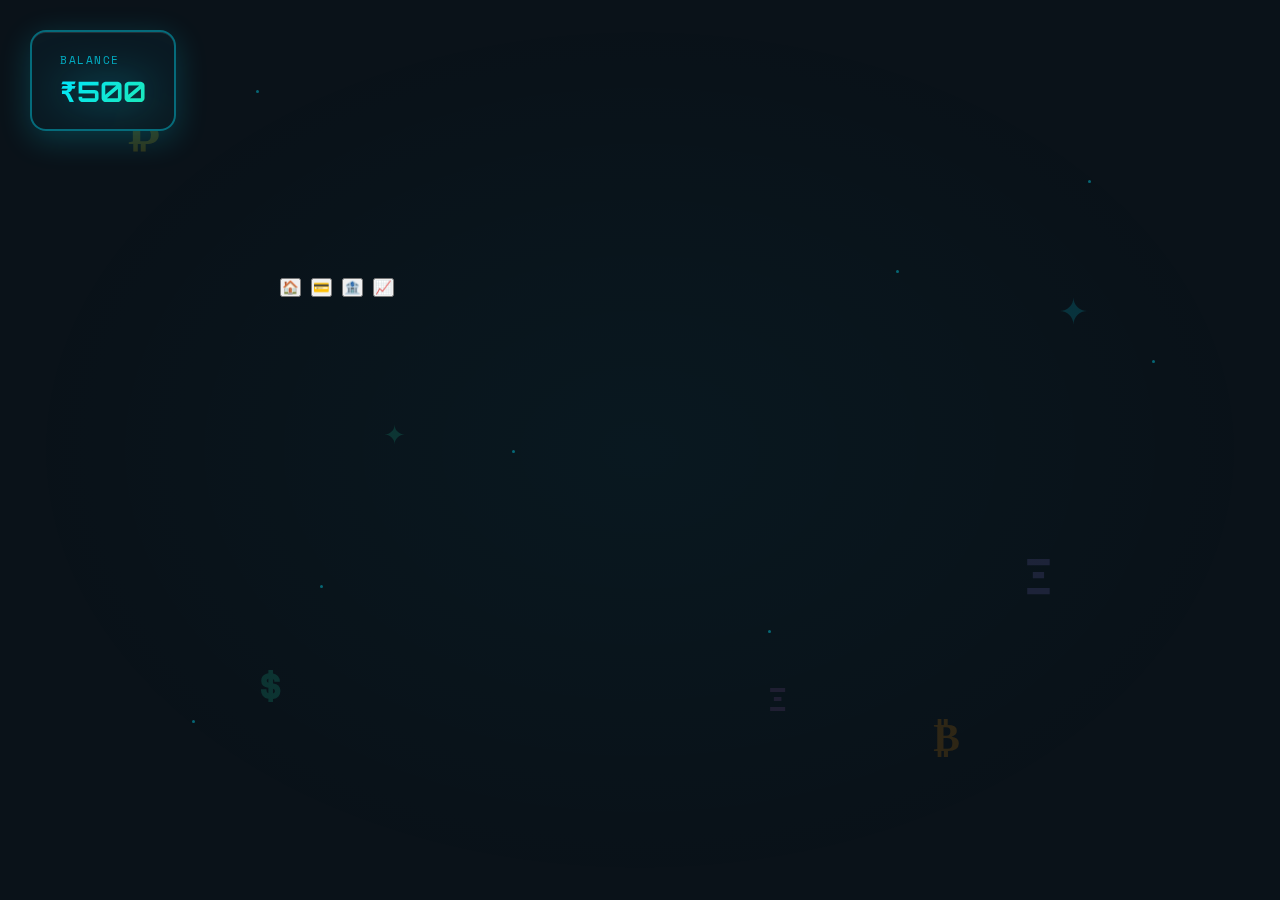
<file: index.html>
<!doctype html>
<html lang="en">
  <head>
    <meta charset="UTF-8" />
    <title>MicroYield</title>
    <meta name="viewport" content="width=device-width, initial-scale=1.0" />
    <link rel="preconnect" href="https://fonts.googleapis.com" />
    <link rel="preconnect" href="https://fonts.gstatic.com" crossorigin />
    <link href="https://fonts.googleapis.com/css2?family=Orbitron:wght@400;700;900&family=Space+Mono:wght@400;700&display=swap" rel="stylesheet" />
    <link rel="stylesheet" href="style.css" />
  </head>
  <body>
    <!-- ANIMATED BACKGROUND -->
    <div class="crypto-background">
      <div class="crypto-coin btc">₿</div>
      <div class="crypto-coin eth">Ξ</div>
      <div class="crypto-coin xlm">✦</div>
      <div class="crypto-coin usdc">$</div>
      <div class="crypto-coin btc2">₿</div>
      <div class="crypto-coin eth2">Ξ</div>
      <div class="crypto-coin xlm2">✦</div>
      <div class="particle"></div>
      <div class="particle"></div>
      <div class="particle"></div>
      <div class="particle"></div>
      <div class="particle"></div>
      <div class="particle"></div>
      <div class="particle"></div>
      <div class="particle"></div>
    </div>

    <!-- TOP LEFT BALANCE -->
    <div class="yield-fixed">
      <div class="balance-glow"></div>
      <span class="label">Balance</span>
      <span class="amount">₹500</span>
    </div>

    <div class="app-wrapper">
      <header>
        <h1 class="fade-in-up">
          <span class="brand-main">Micro</span><span class="brand-accent">Yield</span>
        </h1>
        <p class="fade-in-up delay-1">Save spare change, earn safe yield — powered by Stellar</p>
      </header>

      <nav class="bottom-nav">
        <button onclick="showDashboard()">🏠</button>
        <button onclick="showPay()">💳</button>
        <button onclick="showVault()">🏦</button>
        <button onclick="showYield()">📈</button>
      </nav>

      <main id="app"></main>
    </div>

    <script src="script.js"></script>
  </body>
</html>
</file>
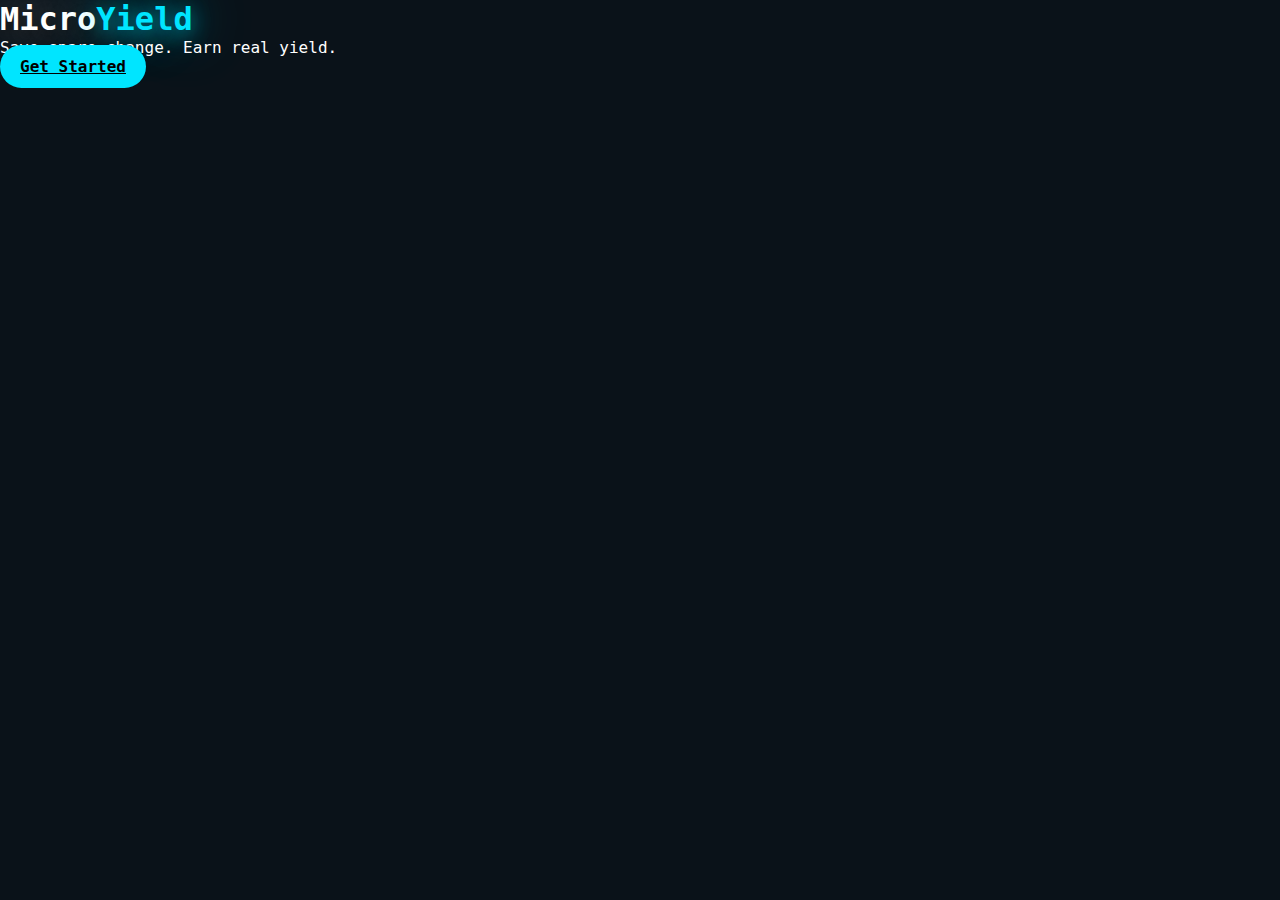
<file: frontend/index.html>
<!doctype html>
<html>
<head>
<meta charset="UTF-8" />
<meta name="viewport" content="width=device-width, initial-scale=1.0" />
<title>MicroYield</title>
<link rel="stylesheet" href="assets/css/style.css">
</head>
<body class="center-screen">

<div class="landing-card">
  <h1><span class="brand-main">Micro</span><span class="brand-accent">Yield</span></h1>
  <p>Save spare change. Earn real yield.</p>
  <a href="login.html" class="primary-btn">Get Started</a>
</div>

</body>
</html>
</file>
<file: style.css>
* {
  margin: 0;
  padding: 0;
  box-sizing: border-box;
}

:root {
  --primary-cyan: #00e5ff;
  --primary-teal: #1de9b6;
  --dark-bg: #0a1219;
  --dark-surface: #0f1c24;
  --dark-elevated: #1a2a35;
  --gold: #ffd700;
  --orange: #ff9500;
}

body {
  font-family: "Space Mono", monospace;
  background: var(--dark-bg);
  color: white;
  min-height: 100vh;
  overflow-x: hidden;
  position: relative;
}

/* ==================== ANIMATED BACKGROUND ==================== */
.crypto-background {
  position: fixed;
  top: 0;
  left: 0;
  width: 100%;
  height: 100%;
  z-index: 0;
  overflow: hidden;
  pointer-events: none;
  background: radial-gradient(
    ellipse at center,
    rgba(0, 229, 255, 0.03) 0%,
    transparent 70%
  );
}

.crypto-coin {
  position: absolute;
  font-size: 3rem;
  font-weight: bold;
  opacity: 0.15;
  animation: float-diagonal 20s ease-in-out infinite;
  filter: blur(0.5px);
}

.crypto-coin.btc {
  top: 10%;
  left: 10%;
  color: var(--gold);
  animation-duration: 18s;
  animation-delay: 0s;
}

.crypto-coin.eth {
  top: 60%;
  left: 80%;
  color: #8c7ae6;
  animation-duration: 22s;
  animation-delay: 2s;
}

.crypto-coin.xlm {
  top: 30%;
  right: 15%;
  color: var(--primary-cyan);
  animation-duration: 25s;
  animation-delay: 4s;
}

.crypto-coin.usdc {
  bottom: 20%;
  left: 20%;
  color: var(--primary-teal);
  animation-duration: 20s;
  animation-delay: 1s;
}

.crypto-coin.btc2 {
  bottom: 15%;
  right: 25%;
  color: var(--orange);
  animation-duration: 23s;
  animation-delay: 3s;
  font-size: 2.5rem;
}

.crypto-coin.eth2 {
  top: 75%;
  left: 60%;
  color: #9b59b6;
  animation-duration: 19s;
  animation-delay: 5s;
  font-size: 2rem;
}

.crypto-coin.xlm2 {
  top: 45%;
  left: 30%;
  color: var(--primary-teal);
  animation-duration: 21s;
  animation-delay: 2.5s;
  font-size: 2.2rem;
}

@keyframes float-diagonal {
  0%, 100% {
    transform: translate(0, 0) rotate(0deg);
    opacity: 0.1;
  }
  25% {
    transform: translate(30px, -30px) rotate(5deg);
    opacity: 0.2;
  }
  50% {
    transform: translate(-20px, 40px) rotate(-5deg);
    opacity: 0.15;
  }
  75% {
    transform: translate(40px, 20px) rotate(3deg);
    opacity: 0.18;
  }
}

/* Particles */
.particle {
  position: absolute;
  width: 3px;
  height: 3px;
  background: var(--primary-cyan);
  border-radius: 50%;
  opacity: 0.4;
  animation: particle-drift 15s linear infinite;
}

.particle:nth-child(8) { top: 10%; left: 20%; animation-delay: 0s; }
.particle:nth-child(9) { top: 30%; left: 70%; animation-delay: 2s; }
.particle:nth-child(10) { top: 50%; left: 40%; animation-delay: 4s; }
.particle:nth-child(11) { top: 70%; left: 60%; animation-delay: 1s; }
.particle:nth-child(12) { top: 20%; left: 85%; animation-delay: 3s; }
.particle:nth-child(13) { top: 80%; left: 15%; animation-delay: 5s; }
.particle:nth-child(14) { top: 40%; left: 90%; animation-delay: 2.5s; }
.particle:nth-child(15) { top: 65%; left: 25%; animation-delay: 4.5s; }

@keyframes particle-drift {
  0% {
    transform: translate(0, 0);
    opacity: 0.3;
  }
  50% {
    transform: translate(50px, -100px);
    opacity: 0.6;
  }
  100% {
    transform: translate(0, -200px);
    opacity: 0;
  }
}

/* ==================== FIXED BALANCE CARD ==================== */
.yield-fixed {
  position: fixed;
  top: 30px;
  left: 30px;
  background: rgba(10, 28, 38, 0.85);
  border: 2px solid rgba(0, 229, 255, 0.4);
  backdrop-filter: blur(20px);
  padding: 20px 28px;
  border-radius: 16px;
  box-shadow: 
    0 8px 32px rgba(0, 229, 255, 0.2),
    inset 0 1px 0 rgba(255, 255, 255, 0.1);
  z-index: 100;
  transition: all 0.4s cubic-bezier(0.4, 0, 0.2, 1);
  cursor: pointer;
  overflow: hidden;
}

.balance-glow {
  position: absolute;
  top: -50%;
  left: -50%;
  width: 200%;
  height: 200%;
  background: radial-gradient(
    circle,
    rgba(0, 229, 255, 0.15) 0%,
    transparent 70%
  );
  opacity: 0;
  transition: opacity 0.4s ease;
}

.yield-fixed:hover {
  transform: translateY(-4px) scale(1.02);
  border-color: var(--primary-cyan);
  box-shadow: 
    0 12px 48px rgba(0, 229, 255, 0.35),
    inset 0 1px 0 rgba(255, 255, 255, 0.2);
}

.yield-fixed:hover .balance-glow {
  opacity: 1;
}

.yield-fixed .label {
  font-size: 11px;
  opacity: 0.7;
  display: block;
  text-transform: uppercase;
  letter-spacing: 1.5px;
  margin-bottom: 6px;
  color: var(--primary-cyan);
}

.yield-fixed .amount {
  font-size: 28px;
  font-weight: bold;
  font-family: "Orbitron", monospace;
  display: block;
  background: linear-gradient(135deg, var(--primary-cyan), var(--primary-teal));
  -webkit-background-clip: text;
  -webkit-text-fill-color: transparent;
  background-clip: text;
  filter: drop-shadow(0 0 20px rgba(0, 229, 255, 0.5));
}

/* ==================== APP WRAPPER ==================== */
.app-wrapper {
  max-width: 760px;
  margin: auto;
  padding: 100px 20px 40px;
  position: relative;
  z-index: 1;
}

/* ==================== HEADER ==================== */
header {
  text-align: center;
  margin-bottom: 50px;
}

header h1 {
  font-size: 5rem;
  font-family: "Orbitron", monospace;
  font-weight: 900;
  letter-spacing: 2px;
  margin-bottom: 12px;
  line-height: 1.1;
}

.brand-main {
  color: #ffffff;
  text-shadow: 
    0 0 40px rgba(255, 255, 255, 0.5),
    0 4px 12px rgba(0, 0, 0, 0.8);
}

.brand-accent {
  color: var(--primary-cyan);
  text-shadow: 
    0 0 50px rgba(0, 229, 255, 0.8),
    0 0 100px rgba(0, 229, 255, 0.4),
    0 4px 20px rgba(0, 229, 255, 0.6);
  animation: glow-pulse 3s ease-in-out infinite;
}

@keyframes glow-pulse {
  0%, 100% {
    filter: brightness(1);
  }
  50% {
    filter: brightness(1.3);
  }
}

header p {
  margin-top: 12px;
  opacity: 0.85;
  font-size: 16px;
  letter-spacing: 0.5px;
}

/* ==================== FADE IN ANIMATIONS ==================== */
.fade-in-up {
  animation: fadeInUp 0.8s ease-out forwards;
  opacity: 0;
}

.fade-in-up.delay-1 {
  animation-delay: 0.2s;
}

@keyframes fadeInUp {
  from {
    opacity: 0;
    transform: translateY(30px);
  }
  to {
    opacity: 1;
    transform: translateY(0);
  }
}

/* ==================== CATEGORY CARDS ==================== */
.category-container {
  display: flex;
  flex-direction: column;
  align-items: center;
  gap: 18px;
  margin-top: 40px;
}

.category-card {
  width: 100%;
  max-width: 500px;
  padding: 28px 32px;
  text-align: left;
  font-size: 22px;
  font-weight: 600;
  background: rgba(26, 42, 53, 0.6);
  border-radius: 20px;
  border: 1px solid rgba(255, 255, 255, 0.1);
  backdrop-filter: blur(15px);
  cursor: pointer;
  transition: all 0.3s cubic-bezier(0.4, 0, 0.2, 1);
  box-shadow: 
    0 4px 20px rgba(0, 0, 0, 0.3),
    inset 0 1px 0 rgba(255, 255, 255, 0.05);
  position: relative;
  overflow: hidden;
  animation: slideIn 0.5s ease-out forwards;
  opacity: 0;
}

.category-card:nth-child(1) { animation-delay: 0.1s; }
.category-card:nth-child(2) { animation-delay: 0.2s; }
.category-card:nth-child(3) { animation-delay: 0.3s; }
.category-card:nth-child(4) { animation-delay: 0.4s; }

@keyframes slideIn {
  from {
    opacity: 0;
    transform: translateX(-50px);
  }
  to {
    opacity: 1;
    transform: translateX(0);
  }
}

.category-card::before {
  content: "";
  position: absolute;
  top: 0;
  left: -100%;
  width: 100%;
  height: 100%;
  background: linear-gradient(
    90deg,
    transparent,
    rgba(0, 229, 255, 0.2),
    transparent
  );
  transition: left 0.5s ease;
}

.category-card:hover::before {
  left: 100%;
}

.category-card:hover {
  transform: translateX(10px) scale(1.02);
  background: rgba(26, 42, 53, 0.85);
  border-color: var(--primary-cyan);
  box-shadow: 
    0 8px 32px rgba(0, 229, 255, 0.3),
    inset 0 1px 0 rgba(255, 255, 255, 0.1);
}

.category-card:active {
  transform: translateX(10px) scale(0.98);
}

/* ==================== PLACE CARDS ==================== */
.place-container {
  display: flex;
  flex-direction: column;
  align-items: center;
  gap: 30px;
  margin: 40px 0;
}

.place-card {
  width: 100%;
  max-width: 580px;
  background: rgba(26, 42, 53, 0.7);
  border-radius: 24px;
  overflow: hidden;
  border: 1px solid rgba(255, 255, 255, 0.1);
  backdrop-filter: blur(15px);
  text-align: center;
  box-shadow: 0 12px 40px rgba(0, 0, 0, 0.4);
  transition: all 0.4s cubic-bezier(0.4, 0, 0.2, 1);
  position: relative;
  animation: fadeInScale 0.6s ease-out forwards;
  opacity: 0;
}

.place-card:nth-child(2) { animation-delay: 0.1s; }
.place-card:nth-child(3) { animation-delay: 0.2s; }
.place-card:nth-child(4) { animation-delay: 0.3s; }

@keyframes fadeInScale {
  from {
    opacity: 0;
    transform: scale(0.9);
  }
  to {
    opacity: 1;
    transform: scale(1);
  }
}

.place-card::after {
  content: "";
  position: absolute;
  top: -50%;
  left: -50%;
  width: 200%;
  height: 200%;
  background: radial-gradient(
    circle,
    rgba(0, 229, 255, 0.1) 0%,
    transparent 70%
  );
  opacity: 0;
  transition: opacity 0.4s ease;
  pointer-events: none;
}

.place-card:hover::after {
  opacity: 1;
}

.place-card:hover {
  transform: translateY(-8px) scale(1.02);
  border-color: rgba(0, 229, 255, 0.4);
  box-shadow: 
    0 20px 60px rgba(0, 229, 255, 0.25),
    0 0 40px rgba(0, 229, 255, 0.15);
}

.place-card img {
  width: 100%;
  height: 220px;
  object-fit: cover;
  transition: transform 0.5s ease;
  filter: brightness(0.8);
}

.place-card:hover img {
  transform: scale(1.08);
  filter: brightness(1);
}

.place-card h3 {
  margin: 20px 0 10px;
  font-size: 24px;
  font-family: "Orbitron", monospace;
  font-weight: 700;
  color: var(--primary-cyan);
}

.place-card p {
  padding: 0 24px;
  font-size: 14px;
  opacity: 0.9;
  line-height: 1.6;
  margin-bottom: 20px;
}

.place-card button {
  margin: 0 0 28px;
  padding: 14px 36px;
  border: none;
  border-radius: 30px;
  background: linear-gradient(135deg, var(--primary-cyan), var(--primary-teal));
  color: #0a1219;
  cursor: pointer;
  font-weight: bold;
  font-size: 15px;
  font-family: "Orbitron", monospace;
  transition: all 0.3s ease;
  box-shadow: 0 4px 20px rgba(0, 229, 255, 0.4);
  position: relative;
  overflow: hidden;
}

.place-card button::before {
  content: "";
  position: absolute;
  top: 50%;
  left: 50%;
  width: 0;
  height: 0;
  border-radius: 50%;
  background: rgba(255, 255, 255, 0.3);
  transform: translate(-50%, -50%);
  transition: width 0.4s ease, height 0.4s ease;
}

.place-card button:hover::before {
  width: 300px;
  height: 300px;
}

.place-card button:hover {
  transform: scale(1.08);
  box-shadow: 0 6px 30px rgba(0, 229, 255, 0.6);
}

.place-card button:active {
  transform: scale(0.95);
}

/* ==================== NAVIGATION ==================== */
.nav-buttons {
  text-align: center;
  margin: 0 0 30px;
}

.nav-buttons button {
  padding: 12px 28px;
  border: 2px solid var(--primary-cyan);
  border-radius: 30px;
  background: rgba(0, 229, 255, 0.1);
  color: var(--primary-cyan);
  cursor: pointer;
  font-weight: bold;
  font-family: "Orbitron", monospace;
  font-size: 14px;
  transition: all 0.3s ease;
  backdrop-filter: blur(10px);
  box-shadow: 0 4px 15px rgba(0, 229, 255, 0.2);
}

.nav-buttons button:hover {
  background: var(--primary-cyan);
  color: #0a1219;
  transform: translateX(-5px);
  box-shadow: 0 6px 25px rgba(0, 229, 255, 0.4);
}

.nav-buttons button:active {
  transform: translateX(-5px) scale(0.95);
}

@keyframes ripple-animation {
  from {
    transform: scale(0);
    opacity: 1;
  }
  to {
    transform: scale(2);
    opacity: 0;
  }
}

/* ==================== RESPONSIVE ==================== */
@media (max-width: 768px) {
  header h1 {
    font-size: 3.5rem;
  }

  .yield-fixed {
    top: 20px;
    left: 20px;
    padding: 16px 22px;
  }

  .yield-fixed .amount {
    font-size: 24px;
  }

  .category-card {
    font-size: 18px;
    padding: 22px 24px;
  }

  .crypto-coin {
    font-size: 2rem;
  }
}
</file>
<file: frontend/assets/css/style.css>
* {
  margin: 0;
  padding: 0;
  box-sizing: border-box;
}

:root {
  --primary-cyan: #00e5ff;
  --primary-teal: #1de9b6;
  --dark-bg: #0a1219;
  --dark-surface: #0f1c24;
  --dark-elevated: #1a2a35;
  --gold: #ffd700;
  --orange: #ff9500;
}

body {
  font-family: "Space Mono", monospace;
  background: var(--dark-bg);
  color: white;
  min-height: 100vh;
  overflow-x: hidden;
  position: relative;
}

.app-wrapper { padding:20px 20px 80px; }
.app-center { height:100vh; display:flex; flex-direction:column; justify-content:center; align-items:center; text-align:center; }
.brand-main { color:#00e5ff; }
.brand-accent { color:#00bcd4; }
.primary-btn { background:#00e5ff; color:#000; border:none; padding:12px 20px; border-radius:30px; font-weight:700; margin-top:15px; }
.secondary-btn { background:transparent; border:1px solid #00e5ff; color:#00e5ff; padding:12px 20px; border-radius:30px; }
.auth-card { max-width:350px; margin:120px auto; display:flex; flex-direction:column; gap:15px; }
input { padding:12px; border-radius:10px; border:none; }
.card { background:#0f1c24; padding:20px; border-radius:20px; box-shadow:0 0 15px rgba(0,229,255,.3); }
.bottom-nav { position:fixed; bottom:0; width:100%; display:flex; justify-content:space-around; background:#08151d; padding:12px 0; }
.bottom-nav button { background:none; border:none; color:#00e5ff; font-size:20px; }
.content { display:flex; flex-direction:column; gap:20px; }
.toggle { display:flex; gap:10px; align-items:center; }


/* ==================== ANIMATED BACKGROUND ==================== */
.crypto-background {
  position: fixed;
  top: 0;
  left: 0;
  width: 100%;
  height: 100%;
  z-index: 0;
  overflow: hidden;
  pointer-events: none;
  background: radial-gradient(
    ellipse at center,
    rgba(0, 229, 255, 0.03) 0%,
    transparent 70%
  );
}

.crypto-coin {
  position: absolute;
  font-size: 3rem;
  font-weight: bold;
  opacity: 0.15;
  animation: float-diagonal 20s ease-in-out infinite;
  filter: blur(0.5px);
}

.crypto-coin.btc {
  top: 10%;
  left: 10%;
  color: var(--gold);
  animation-duration: 18s;
  animation-delay: 0s;
}

.crypto-coin.eth {
  top: 60%;
  left: 80%;
  color: #8c7ae6;
  animation-duration: 22s;
  animation-delay: 2s;
}

.crypto-coin.xlm {
  top: 30%;
  right: 15%;
  color: var(--primary-cyan);
  animation-duration: 25s;
  animation-delay: 4s;
}

.crypto-coin.usdc {
  bottom: 20%;
  left: 20%;
  color: var(--primary-teal);
  animation-duration: 20s;
  animation-delay: 1s;
}

.crypto-coin.btc2 {
  bottom: 15%;
  right: 25%;
  color: var(--orange);
  animation-duration: 23s;
  animation-delay: 3s;
  font-size: 2.5rem;
}

.crypto-coin.eth2 {
  top: 75%;
  left: 60%;
  color: #9b59b6;
  animation-duration: 19s;
  animation-delay: 5s;
  font-size: 2rem;
}

.crypto-coin.xlm2 {
  top: 45%;
  left: 30%;
  color: var(--primary-teal);
  animation-duration: 21s;
  animation-delay: 2.5s;
  font-size: 2.2rem;
}

@keyframes float-diagonal {
  0%, 100% {
    transform: translate(0, 0) rotate(0deg);
    opacity: 0.1;
  }
  25% {
    transform: translate(30px, -30px) rotate(5deg);
    opacity: 0.2;
  }
  50% {
    transform: translate(-20px, 40px) rotate(-5deg);
    opacity: 0.15;
  }
  75% {
    transform: translate(40px, 20px) rotate(3deg);
    opacity: 0.18;
  }
}

/* Particles */
.particle {
  position: absolute;
  width: 3px;
  height: 3px;
  background: var(--primary-cyan);
  border-radius: 50%;
  opacity: 0.4;
  animation: particle-drift 15s linear infinite;
}

.particle:nth-child(8) { top: 10%; left: 20%; animation-delay: 0s; }
.particle:nth-child(9) { top: 30%; left: 70%; animation-delay: 2s; }
.particle:nth-child(10) { top: 50%; left: 40%; animation-delay: 4s; }
.particle:nth-child(11) { top: 70%; left: 60%; animation-delay: 1s; }
.particle:nth-child(12) { top: 20%; left: 85%; animation-delay: 3s; }
.particle:nth-child(13) { top: 80%; left: 15%; animation-delay: 5s; }
.particle:nth-child(14) { top: 40%; left: 90%; animation-delay: 2.5s; }
.particle:nth-child(15) { top: 65%; left: 25%; animation-delay: 4.5s; }

@keyframes particle-drift {
  0% {
    transform: translate(0, 0);
    opacity: 0.3;
  }
  50% {
    transform: translate(50px, -100px);
    opacity: 0.6;
  }
  100% {
    transform: translate(0, -200px);
    opacity: 0;
  }
}

/* ==================== FIXED BALANCE CARD ==================== */
.yield-fixed {
  position: fixed;
  top: 30px;
  left: 30px;
  background: rgba(10, 28, 38, 0.85);
  border: 2px solid rgba(0, 229, 255, 0.4);
  backdrop-filter: blur(20px);
  padding: 20px 28px;
  border-radius: 16px;
  box-shadow: 
    0 8px 32px rgba(0, 229, 255, 0.2),
    inset 0 1px 0 rgba(255, 255, 255, 0.1);
  z-index: 100;
  transition: all 0.4s cubic-bezier(0.4, 0, 0.2, 1);
  cursor: pointer;
  overflow: hidden;
}

.balance-glow {
  position: absolute;
  top: -50%;
  left: -50%;
  width: 200%;
  height: 200%;
  background: radial-gradient(
    circle,
    rgba(0, 229, 255, 0.15) 0%,
    transparent 70%
  );
  opacity: 0;
  transition: opacity 0.4s ease;
}

.yield-fixed:hover {
  transform: translateY(-4px) scale(1.02);
  border-color: var(--primary-cyan);
  box-shadow: 
    0 12px 48px rgba(0, 229, 255, 0.35),
    inset 0 1px 0 rgba(255, 255, 255, 0.2);
}

.yield-fixed:hover .balance-glow {
  opacity: 1;
}

.yield-fixed .label {
  font-size: 11px;
  opacity: 0.7;
  display: block;
  text-transform: uppercase;
  letter-spacing: 1.5px;
  margin-bottom: 6px;
  color: var(--primary-cyan);
}

.yield-fixed .amount {
  font-size: 28px;
  font-weight: bold;
  font-family: "Orbitron", monospace;
  display: block;
  background: linear-gradient(135deg, var(--primary-cyan), var(--primary-teal));
  -webkit-background-clip: text;
  -webkit-text-fill-color: transparent;
  background-clip: text;
  filter: drop-shadow(0 0 20px rgba(0, 229, 255, 0.5));
}

/* ==================== APP WRAPPER ==================== */
.app-wrapper {
  max-width: 760px;
  margin: auto;
  padding: 100px 20px 40px;
  position: relative;
  z-index: 1;
}

/* ==================== HEADER ==================== */
header {
  text-align: center;
  margin-bottom: 50px;
}

header h1 {
  font-size: 5rem;
  font-family: "Orbitron", monospace;
  font-weight: 900;
  letter-spacing: 2px;
  margin-bottom: 12px;
  line-height: 1.1;
}

.brand-main {
  color: #ffffff;
  text-shadow: 
    0 0 40px rgba(255, 255, 255, 0.5),
    0 4px 12px rgba(0, 0, 0, 0.8);
}

.brand-accent {
  color: var(--primary-cyan);
  text-shadow: 
    0 0 50px rgba(0, 229, 255, 0.8),
    0 0 100px rgba(0, 229, 255, 0.4),
    0 4px 20px rgba(0, 229, 255, 0.6);
  animation: glow-pulse 3s ease-in-out infinite;
}

@keyframes glow-pulse {
  0%, 100% {
    filter: brightness(1);
  }
  50% {
    filter: brightness(1.3);
  }
}

header p {
  margin-top: 12px;
  opacity: 0.85;
  font-size: 16px;
  letter-spacing: 0.5px;
}

/* ==================== FADE IN ANIMATIONS ==================== */
.fade-in-up {
  animation: fadeInUp 0.8s ease-out forwards;
  opacity: 0;
}

.fade-in-up.delay-1 {
  animation-delay: 0.2s;
}

@keyframes fadeInUp {
  from {
    opacity: 0;
    transform: translateY(30px);
  }
  to {
    opacity: 1;
    transform: translateY(0);
  }
}

/* ==================== CATEGORY CARDS ==================== */
.category-container {
  display: flex;
  flex-direction: column;
  align-items: center;
  gap: 18px;
  margin-top: 40px;
}

.category-card {
  width: 100%;
  max-width: 500px;
  padding: 28px 32px;
  text-align: left;
  font-size: 22px;
  font-weight: 600;
  background: rgba(26, 42, 53, 0.6);
  border-radius: 20px;
  border: 1px solid rgba(255, 255, 255, 0.1);
  backdrop-filter: blur(15px);
  cursor: pointer;
  transition: all 0.3s cubic-bezier(0.4, 0, 0.2, 1);
  box-shadow: 
    0 4px 20px rgba(0, 0, 0, 0.3),
    inset 0 1px 0 rgba(255, 255, 255, 0.05);
  position: relative;
  overflow: hidden;
  animation: slideIn 0.5s ease-out forwards;
  opacity: 0;
}

.category-card:nth-child(1) { animation-delay: 0.1s; }
.category-card:nth-child(2) { animation-delay: 0.2s; }
.category-card:nth-child(3) { animation-delay: 0.3s; }
.category-card:nth-child(4) { animation-delay: 0.4s; }

@keyframes slideIn {
  from {
    opacity: 0;
    transform: translateX(-50px);
  }
  to {
    opacity: 1;
    transform: translateX(0);
  }
}

.category-card::before {
  content: "";
  position: absolute;
  top: 0;
  left: -100%;
  width: 100%;
  height: 100%;
  background: linear-gradient(
    90deg,
    transparent,
    rgba(0, 229, 255, 0.2),
    transparent
  );
  transition: left 0.5s ease;
}

.category-card:hover::before {
  left: 100%;
}

.category-card:hover {
  transform: translateX(10px) scale(1.02);
  background: rgba(26, 42, 53, 0.85);
  border-color: var(--primary-cyan);
  box-shadow: 
    0 8px 32px rgba(0, 229, 255, 0.3),
    inset 0 1px 0 rgba(255, 255, 255, 0.1);
}

.category-card:active {
  transform: translateX(10px) scale(0.98);
}

/* ==================== PLACE CARDS ==================== */
.place-container {
  display: flex;
  flex-direction: column;
  align-items: center;
  gap: 30px;
  margin: 40px 0;
}

.place-card {
  width: 100%;
  max-width: 580px;
  background: rgba(26, 42, 53, 0.7);
  border-radius: 24px;
  overflow: hidden;
  border: 1px solid rgba(255, 255, 255, 0.1);
  backdrop-filter: blur(15px);
  text-align: center;
  box-shadow: 0 12px 40px rgba(0, 0, 0, 0.4);
  transition: all 0.4s cubic-bezier(0.4, 0, 0.2, 1);
  position: relative;
  animation: fadeInScale 0.6s ease-out forwards;
  opacity: 0;
}

.place-card:nth-child(2) { animation-delay: 0.1s; }
.place-card:nth-child(3) { animation-delay: 0.2s; }
.place-card:nth-child(4) { animation-delay: 0.3s; }

@keyframes fadeInScale {
  from {
    opacity: 0;
    transform: scale(0.9);
  }
  to {
    opacity: 1;
    transform: scale(1);
  }
}

.place-card::after {
  content: "";
  position: absolute;
  top: -50%;
  left: -50%;
  width: 200%;
  height: 200%;
  background: radial-gradient(
    circle,
    rgba(0, 229, 255, 0.1) 0%,
    transparent 70%
  );
  opacity: 0;
  transition: opacity 0.4s ease;
  pointer-events: none;
}

.place-card:hover::after {
  opacity: 1;
}

.place-card:hover {
  transform: translateY(-8px) scale(1.02);
  border-color: rgba(0, 229, 255, 0.4);
  box-shadow: 
    0 20px 60px rgba(0, 229, 255, 0.25),
    0 0 40px rgba(0, 229, 255, 0.15);
}

.place-card img {
  width: 100%;
  height: 220px;
  object-fit: cover;
  transition: transform 0.5s ease;
  filter: brightness(0.8);
}

.place-card:hover img {
  transform: scale(1.08);
  filter: brightness(1);
}

.place-card h3 {
  margin: 20px 0 10px;
  font-size: 24px;
  font-family: "Orbitron", monospace;
  font-weight: 700;
  color: var(--primary-cyan);
}

.place-card p {
  padding: 0 24px;
  font-size: 14px;
  opacity: 0.9;
  line-height: 1.6;
  margin-bottom: 20px;
}

.place-card button {
  margin: 0 0 28px;
  padding: 14px 36px;
  border: none;
  border-radius: 30px;
  background: linear-gradient(135deg, var(--primary-cyan), var(--primary-teal));
  color: #0a1219;
  cursor: pointer;
  font-weight: bold;
  font-size: 15px;
  font-family: "Orbitron", monospace;
  transition: all 0.3s ease;
  box-shadow: 0 4px 20px rgba(0, 229, 255, 0.4);
  position: relative;
  overflow: hidden;
}

.place-card button::before {
  content: "";
  position: absolute;
  top: 50%;
  left: 50%;
  width: 0;
  height: 0;
  border-radius: 50%;
  background: rgba(255, 255, 255, 0.3);
  transform: translate(-50%, -50%);
  transition: width 0.4s ease, height 0.4s ease;
}

.place-card button:hover::before {
  width: 300px;
  height: 300px;
}

.place-card button:hover {
  transform: scale(1.08);
  box-shadow: 0 6px 30px rgba(0, 229, 255, 0.6);
}

.place-card button:active {
  transform: scale(0.95);
}

/* ==================== NAVIGATION ==================== */
.nav-buttons {
  text-align: center;
  margin: 0 0 30px;
}

.nav-buttons button {
  padding: 12px 28px;
  border: 2px solid var(--primary-cyan);
  border-radius: 30px;
  background: rgba(0, 229, 255, 0.1);
  color: var(--primary-cyan);
  cursor: pointer;
  font-weight: bold;
  font-family: "Orbitron", monospace;
  font-size: 14px;
  transition: all 0.3s ease;
  backdrop-filter: blur(10px);
  box-shadow: 0 4px 15px rgba(0, 229, 255, 0.2);
}

.nav-buttons button:hover {
  background: var(--primary-cyan);
  color: #0a1219;
  transform: translateX(-5px);
  box-shadow: 0 6px 25px rgba(0, 229, 255, 0.4);
}

.nav-buttons button:active {
  transform: translateX(-5px) scale(0.95);
}

@keyframes ripple-animation {
  from {
    transform: scale(0);
    opacity: 1;
  }
  to {
    transform: scale(2);
    opacity: 0;
  }
}

/* ==================== RESPONSIVE ==================== */
@media (max-width: 768px) {
  header h1 {
    font-size: 3.5rem;
  }

  .yield-fixed {
    top: 20px;
    left: 20px;
    padding: 16px 22px;
  }

  .yield-fixed .amount {
    font-size: 24px;
  }

  .category-card {
    font-size: 18px;
    padding: 22px 24px;
  }

  .crypto-coin {
    font-size: 2rem;
  }
}

/* ==================== BOTTOM NAV ==================== */

.bottom-nav {
  position: fixed;
  bottom: 0;
  left: 0;
  width: 100%;
  background: rgba(15, 28, 36, 0.95);
  backdrop-filter: blur(20px);
  border-top: 1px solid rgba(0, 229, 255, 0.2);
  display: flex;
  justify-content: space-around;
  padding: 12px 0;
  z-index: 200;
}

.bottom-nav button {
  background: none;
  border: none;
  color: var(--primary-cyan);
  font-size: 22px;
  font-family: "Orbitron", monospace;
  transition: transform 0.2s ease, color 0.2s ease;
}

.bottom-nav button:hover {
  transform: scale(1.2);
  color: white;
}
</file>
